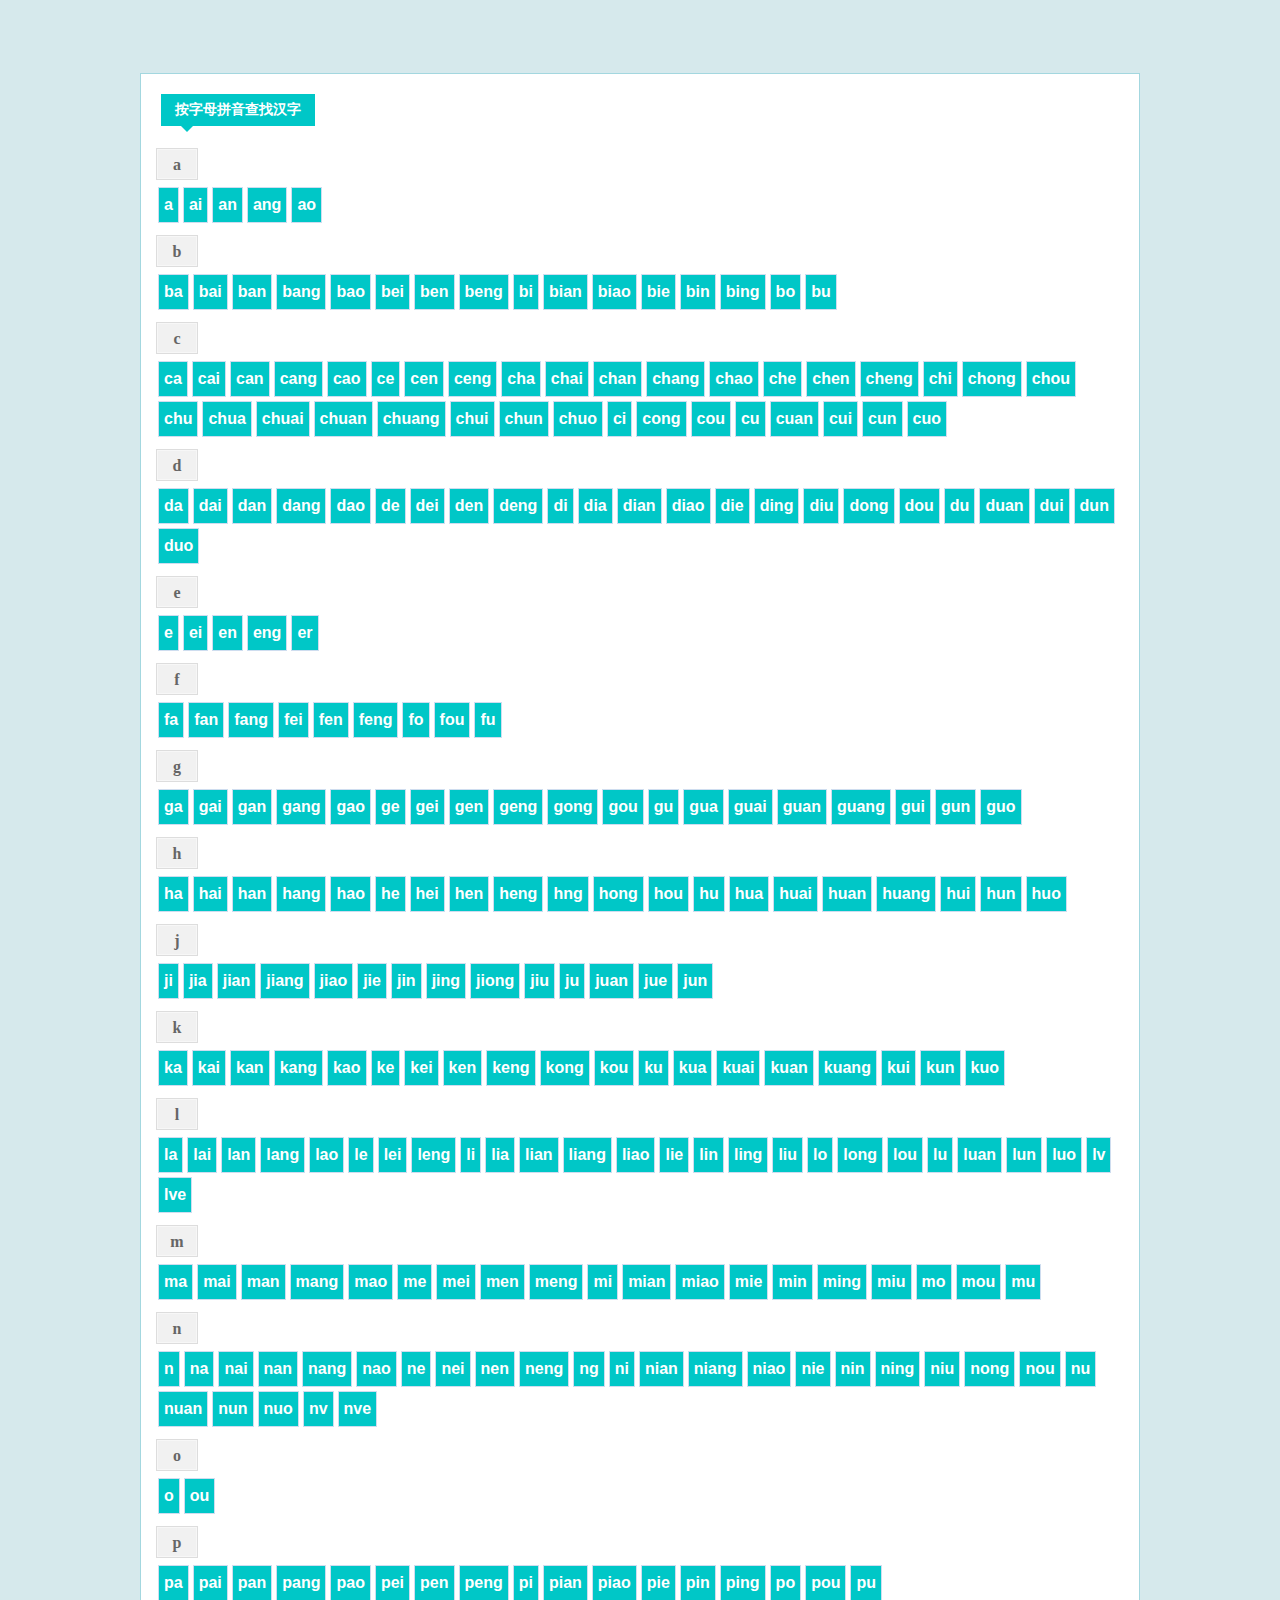
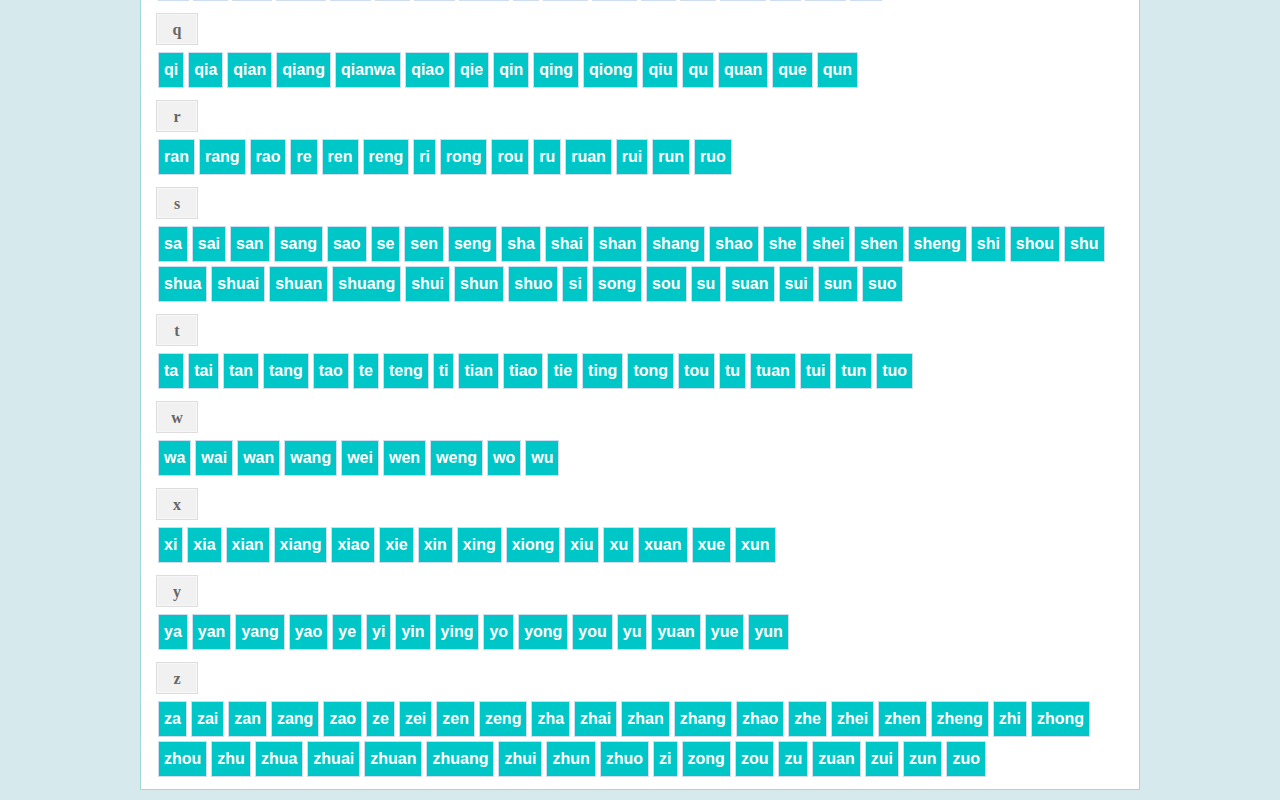
<file: two/demo.html>
<!DOCTYPE html PUBLIC "-//W3C//DTD XHTML 1.0 Transitional//EN" "http://www.w3.org/TR/xhtml1/DTD/xhtml1-transitional.dtd">
<html xmlns="http://www.w3.org/1999/xhtml">
<head>
<meta http-equiv="Content-Type" content="text/html; charset=utf-8" />
<title>一款超酷的按字母拼音检索汉字JS特效</title>
<meta name="Keywords" content="一款超酷的按字母拼音检索汉字JS特效,Jquery插件,Jquery原创,Jquery资源,Jquery特效,js特效,div+css,JquerySchool," />
<meta name="description" content="JquerySchool是一个专门分享jquery资源、jquery插件、jquery特效的一个网站,完全开放源代码,把实际开发中应用最多、最实用的Jquery资源抽取出来再加以精心编排,让广大网友能以最短的时间、花最少的精力去真正掌握jQuery开发的知识。" />
<link href="css/bihua.css" rel="stylesheet" type="text/css" />
</head>
<body>
<br /><br /><br />
<div id="change-city">
  <div id="bdw" class="bdw">
    <div id="bd" class="cf">
      <div class="choosecities">
        <div class="citieslist">
          <h2>按字母拼音查找汉字<span class="arrow">&raquo;</span></h2>
          <div class="hasallcity" style="width:98%;">
            <script type="text/javascript" src="js/pinyin.js" charset="utf-8"></script>
            <script type="text/javascript" language="javascript">
				textPYHZ = "拼音: ";
				var str = MakeMainTab();
				document.write(str);
			</script>
          </div>
        </div>
      </div>
    </div>
    <!-- bd end -->
  </div>
  <!-- bdw end -->
</div>
</body>
</html>
</file>
<file: two/css/bihua.css>
BODY {
	PADDING-BOTTOM: 0px; MARGIN: 0px; PADDING-LEFT: 0px; PADDING-RIGHT: 0px; PADDING-TOP: 0px
}
DIV {
	PADDING-BOTTOM: 0px; MARGIN: 0px; PADDING-LEFT: 0px; PADDING-RIGHT: 0px; PADDING-TOP: 0px
}
DL {
	PADDING-BOTTOM: 0px; MARGIN: 0px; PADDING-LEFT: 0px; PADDING-RIGHT: 0px; PADDING-TOP: 0px
}
DT {
	PADDING-BOTTOM: 0px; MARGIN: 0px; PADDING-LEFT: 0px; PADDING-RIGHT: 0px; PADDING-TOP: 0px
}
DD {
	PADDING-BOTTOM: 0px; MARGIN: 0px; PADDING-LEFT: 0px; PADDING-RIGHT: 0px; PADDING-TOP: 0px
}
UL {
	PADDING-BOTTOM: 0px; MARGIN: 0px; PADDING-LEFT: 0px; PADDING-RIGHT: 0px; PADDING-TOP: 0px
}
OL {
	PADDING-BOTTOM: 0px; MARGIN: 0px; PADDING-LEFT: 0px; PADDING-RIGHT: 0px; PADDING-TOP: 0px
}
LI {
	PADDING-BOTTOM: 0px; MARGIN: 0px; PADDING-LEFT: 0px; PADDING-RIGHT: 0px; PADDING-TOP: 0px
}
H1 {
	PADDING-BOTTOM: 0px; MARGIN: 0px; PADDING-LEFT: 0px; PADDING-RIGHT: 0px; PADDING-TOP: 0px
}
H2 {
	PADDING-BOTTOM: 0px; MARGIN: 0px; PADDING-LEFT: 0px; PADDING-RIGHT: 0px; PADDING-TOP: 0px
}

P {
	PADDING-BOTTOM: 0px; MARGIN: 0px; PADDING-LEFT: 0px; PADDING-RIGHT: 0px; PADDING-TOP: 0px
}

LI {
	LIST-STYLE-TYPE: none; LIST-STYLE-IMAGE: none
}

H2 {
	FONT-SIZE: 100%
}
#change-city{width:1000px; margin:10px auto;}
#change-city .choosecities {
	BORDER-BOTTOM: #a3d7df 1px solid; BORDER-LEFT: #a3d7df 1px solid; PADDING-BOTTOM: 60px; BACKGROUND: #fff; BORDER-TOP: #a3d7df 1px solid; BORDER-RIGHT: #a3d7df 1px solid; box-shadow: 0 0 1px #d4edf4
}
#change-city .choosecities A:hover {
	TEXT-DECORATION: none
}

#change-city .citieslist H2 {
	POSITION: relative; PADDING-BOTTOM: 0px; LINE-HEIGHT: 30px; MARGIN: 20px 20px 12px; PADDING-LEFT: 14px; PADDING-RIGHT: 14px; ZOOM: 1; DISPLAY: inline-block; BACKGROUND: #00c7c7; HEIGHT: 32px; COLOR: #fff; PADDING-TOP: 0px; border-radius: 0
}
#change-city .citieslist H2 SPAN {
	BORDER-BOTTOM: #fff 6px solid; POSITION: absolute; BORDER-LEFT: #fff 6px solid; LINE-HEIGHT: 0; WIDTH: 0px; DISPLAY: block; FLOAT: none; HEIGHT: 0px; FONT-SIZE: 0px; BORDER-TOP: #00c7c7 6px solid; TOP: 32px; BORDER-RIGHT: #fff 6px solid; LEFT: 20px
}
#change-city .citieslist LI {
	BORDER-BOTTOM: #fff 1px solid; BORDER-TOP: #fff 1px solid
}
#change-city .citieslist P {
	BORDER-BOTTOM: #fff 1px solid; PADDING-BOTTOM: 6px; PADDING-LEFT: 30px; PADDING-RIGHT: 10px; BORDER-TOP: #fff 1px solid; PADDING-TOP: 6px
}
#change-city .citieslist SPAN.label {
	BORDER-BOTTOM: #ddd 1px solid; BORDER-LEFT: #ddd 1px solid; LINE-HEIGHT: 30px; WIDTH: 100px; ZOOM: 1; DISPLAY: inline-block; HEIGHT: 30px; COLOR: #666; VERTICAL-ALIGN: top; BORDER-TOP: #ddd 1px solid; MARGIN-RIGHT: 5px; BORDER-RIGHT: #ddd 1px solid; border-radius: 0
}
#change-city .citieslist SPAN.label STRONG {
	BORDER-BOTTOM: #f7f7f7 1px solid; TEXT-ALIGN: center; BORDER-LEFT: #f7f7f7 1px solid; WIDTH: 98px; DISPLAY: block; FONT-FAMILY: Tahoma; BACKGROUND: #f1f1f1; HEIGHT: 28px; FONT-SIZE: 16px; BORDER-TOP: #f7f7f7 1px solid; BORDER-RIGHT: #f7f7f7 1px solid; border-radius: 0
}
#change-city .citieslist SPAN {
	WIDTH: 880px; ZOOM: 1; DISPLAY: inline-block; VERTICAL-ALIGN: top
}
#change-city .citieslist SPAN I {
	FONT-STYLE: normal; MARGIN: 0px 3px; COLOR: #ccc
}
#change-city .citieslist .hover {
	BORDER-BOTTOM-COLOR: #e5e5e5; BORDER-TOP-COLOR: #e5e5e5; BORDER-RIGHT-COLOR: #e5e5e5; BORDER-LEFT-COLOR: #e5e5e5
}
#change-city .citieslist .hover P {
	BACKGROUND: #f7f7f7
}
#change-city .citieslist .hover SPAN.label {
	BORDER-BOTTOM-COLOR: #1fb7bb; BORDER-TOP-COLOR: #1fb7bb; BORDER-RIGHT-COLOR: #1fb7bb; BORDER-LEFT-COLOR: #1fb7bb
}
#change-city .citieslist .hover SPAN.label STRONG {
	BORDER-BOTTOM-COLOR: #00c7c7; BORDER-TOP-COLOR: #00c7c7; BACKGROUND: #00c7c7; COLOR: #fff; BORDER-RIGHT-COLOR: #00c7c7; BORDER-LEFT-COLOR: #00c7c7
}

#change-city .citieslist .isonline {
	FONT-WEIGHT: bold
}
#change-city .citieslist .isoffline {
	FONT-WEIGHT: bold
}
#bdw {
	MIN-HEIGHT: 500px
}
.cf {
	ZOOM: 1
}
.cf:after {
	DISPLAY: block; HEIGHT: 0px; VISIBILITY: hidden; CLEAR: both; OVERFLOW: hidden; CONTENT: ''
}
H2 {
	PADDING-BOTTOM: 0px; MARGIN: 0px; PADDING-LEFT: 0px; PADDING-RIGHT: 0px; PADDING-TOP: 0px
}

BODY {
	FONT: 14px/1.5 Tahoma, Helvetica, arial, sans-serif; BACKGROUND: #d6e9ec; COLOR: #000
}
A {
	COLOR: #399; TEXT-DECORATION: none
}
A:hover {
	TEXT-DECORATION: underline
}
SPAN.money {
	FONT-FAMILY: arial
}
SPAN.required {
	COLOR: red
}

.label {
	BORDER-BOTTOM: #ddd 1px solid; BORDER-LEFT: #ddd 1px solid; LINE-HEIGHT: 30px; WIDTH: 100px; ZOOM: 1; DISPLAY: block; HEIGHT: 30px; COLOR: #666; VERTICAL-ALIGN: top; BORDER-TOP: #ddd 1px solid; MARGIN-RIGHT: 5px; BORDER-RIGHT: #ddd 1px solid; border-radius: 0; clear:both; float:left; margin-top:10px; margin-bottom:5px; margin-left:15px;
}
.label STRONG {
	BORDER-BOTTOM: #f7f7f7 1px solid; TEXT-ALIGN: center; BORDER-LEFT: #f7f7f7 1px solid; WIDTH: 98px; DISPLAY: block; FONT-FAMILY: Tahoma; BACKGROUND: #f1f1f1; HEIGHT: 28px; FONT-SIZE: 16px; BORDER-TOP: #f7f7f7 1px solid; BORDER-RIGHT: #f7f7f7 1px solid; border-radius: 0; clear:both;
}
.zhimu {
	BORDER-BOTTOM: #ddd 1px solid; BORDER-LEFT: #ddd 1px solid; LINE-HEIGHT: 30px; WIDTH:40px; ZOOM: 1; DISPLAY: block; HEIGHT: 30px; COLOR: #666; VERTICAL-ALIGN: top; BORDER-TOP: #ddd 1px solid; MARGIN-RIGHT: 5px; BORDER-RIGHT: #ddd 1px solid; border-radius: 0; clear:both; float:left; margin-top:10px; margin-bottom:5px; margin-left:15px;
}
.zhimu STRONG {
	BORDER-BOTTOM: #f7f7f7 1px solid; TEXT-ALIGN: center; BORDER-LEFT: #f7f7f7 1px solid; WIDTH: 38px; DISPLAY: block; FONT-FAMILY: Tahoma; BACKGROUND: #f1f1f1; HEIGHT: 28px; FONT-SIZE: 16px; BORDER-TOP: #f7f7f7 1px solid; BORDER-RIGHT: #f7f7f7 1px solid; border-radius: 0; clear:both;
}
a.pyhz {
	PADDING-BOTTOM: 1px; LINE-HEIGHT: 20px; margin-left:2px; padding:2px; font-size:12px; ZOOM: 1; DISPLAY: inline-block; HEIGHT: 20px;  border-radius: 0
}
a.pyhz:hover {
	BACKGROUND: #00c7c7; COLOR: #fff
}
.char {
	color:#fff;
	padding:5px;
	margin:2px;
	border:1px solid #CEDDEF;
	float:left;
	cursor:hand;
	background:#00c7c7;
	font-size:16px;
	font-weight:bold;
}
hr {
	clear:both;
	color:#E0E0E0;
	height:1px;
	margin:0;
}
.bsbh {
	color:#000;
	clear:both;
	font-size:20px;
	font-weight:bold;
	
}
.bs {
	margin:0 0 15px 0;
	padding:0 0 15px 0;
	clear:both;margin-left:15px;
}
.p1 {
	border:1px solid #F0F0F0;
	background-Color:#FFFFFF;
	padding:5px;
	margin:4px;
	font-size:16px;
	font-weight:bold;
	display:none;
	clear:both;
	line-height:150%;
	width:940px;	
}
.p1 {
	border:1px solid #F0F0F0;
	background-Color:#FFFFFF;
	padding:5px;
	margin:4px;
	font-size:16px;
	font-weight:bold;
	display:none;
	clear:both;
	line-height:150%;
	width:940px;	
}
.p1 a {
	PADDING-BOTTOM: 1px; LINE-HEIGHT: 20px; margin:2px; padding:2px; font-size:15px; ZOOM: 1; DISPLAY: inline-block; HEIGHT: 20px;  border-radius: 0
}
.p1 a:hover {
	BACKGROUND: #00c7c7; COLOR: #fff
}
</file>
